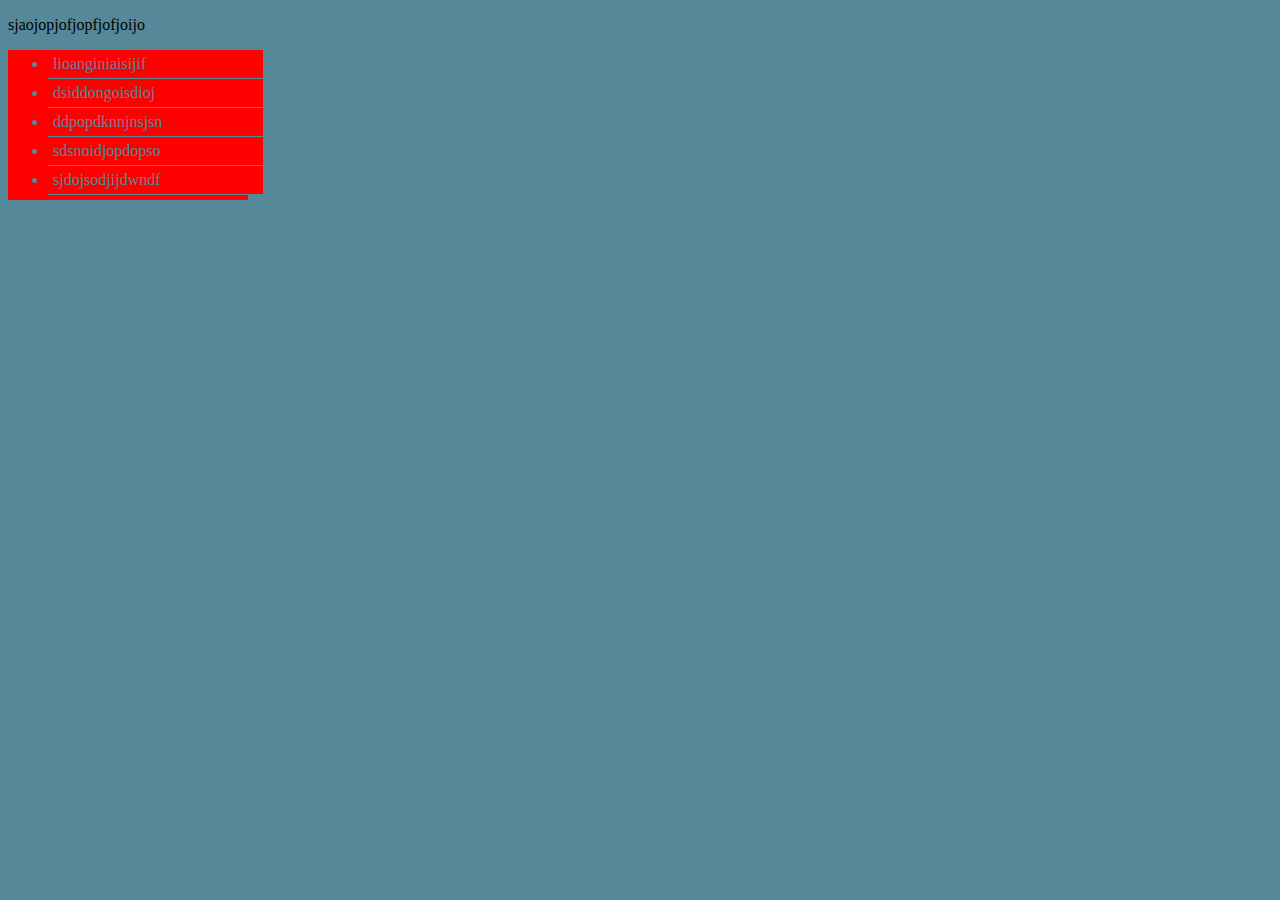
<file: index.html>
<!DOCTYPE html>
<html lang="en">
<head>
    <meta charset="UTF-8">
    <title>Title</title>
    <link rel="stylesheet" href="css/index.css">
    <link rel="stylesheet" href="css/01.css">
</head>
<body>
    <p>sjaojopjofjopfjofjoijo</p>
    <ul>
        <li>lioanginiaisijif</li>
        <li>dsiddongoisdioj</li>
        <li>ddpopdknnjnsjsn</li>
        <li>sdsnoidjopdopso</li>
        <li>sjdojsodjijdwndf</li>
    </ul>
</body>
</html>
</file>
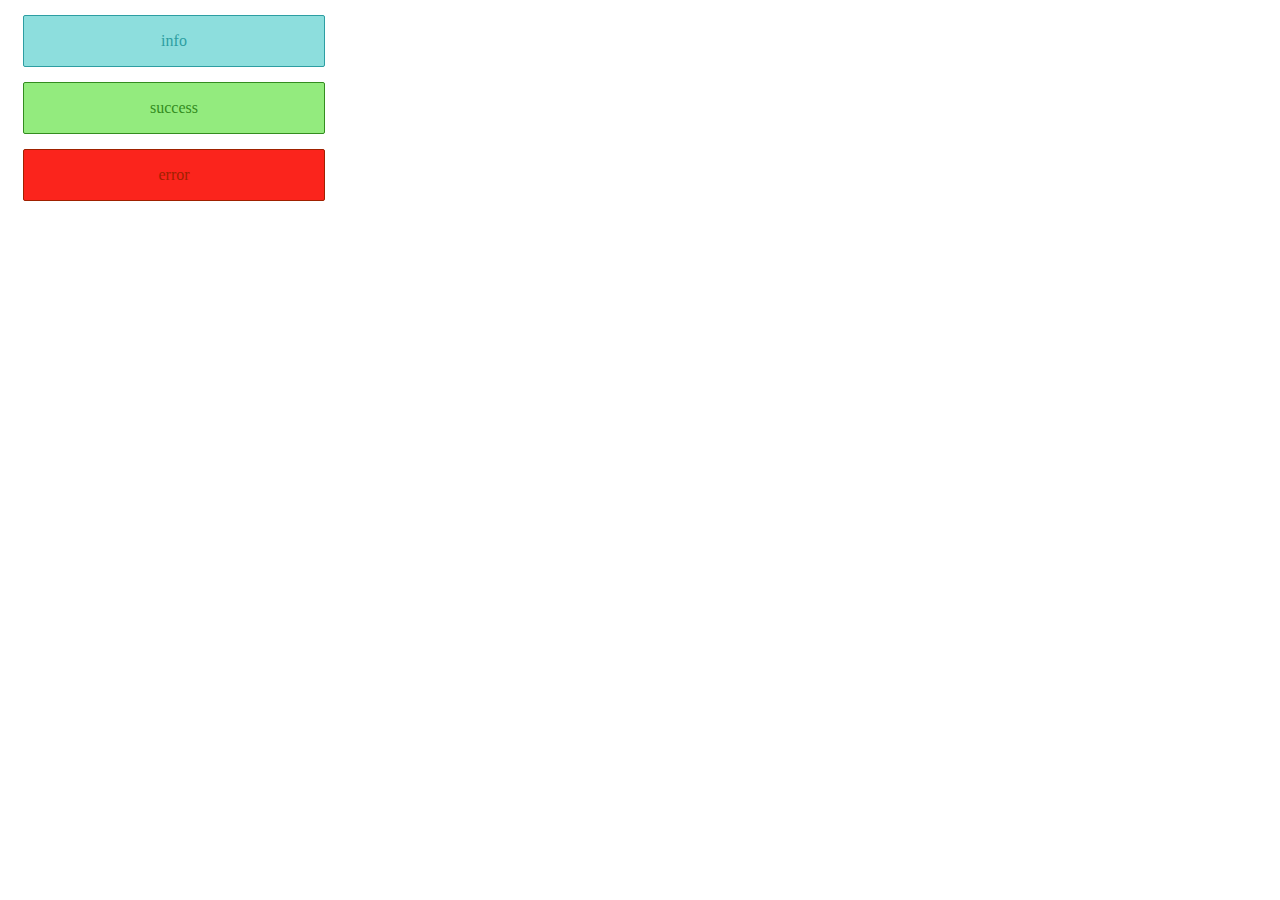
<file: demo/01demotest.html>
<!DOCTYPE html>
<html lang="en">
    <head>
        <meta charset="UTF-8">
        <link rel="stylesheet" href="css/01demotest.css">
    </head>
    <body>
        <div class="info">info</div>
        <div class="success">success</div>
        <div class="error">error</div>
    </body>
</html>
</file>
<file: css/index.css>
/*test scss*/
body { background: #589; }
body ul { width: 200px; height: 150px; background: red; }
body ul li { color: #589; border-bottom: 1px solid #589; }

/*# sourceMappingURL=index.css.map */
</file>
<file: css/01.css>
@charset "UTF-8";
/** 变量类型 */
ul { height: 500px; }

li { width: 200px; }

p { width: 200px; }

li { padding: 5px 10px 5px 10px; padding-left: 5px; background: red; }

.min { color: red; position: absolute; }

/*# sourceMappingURL=01.css.map */
</file>
<file: demo/css/01demotest.css>
@charset "UTF-8";
body div { width: 300px; height: 50px; border-radius: 2px; line-height: 50px; text-align: center; margin: 15px; }

/*提示框*/
.info { background: #8ddedd; border: 1px solid #2d9ea2; color: #2d9ea2; }

.success { background: #93EB7E; border: 1px solid #338d1f; color: #338d1f; }

.error { background: #FB241C; border: 1px solid #9f2100; color: #9f2100; }

/*# sourceMappingURL=01demotest.css.map */
</file>
